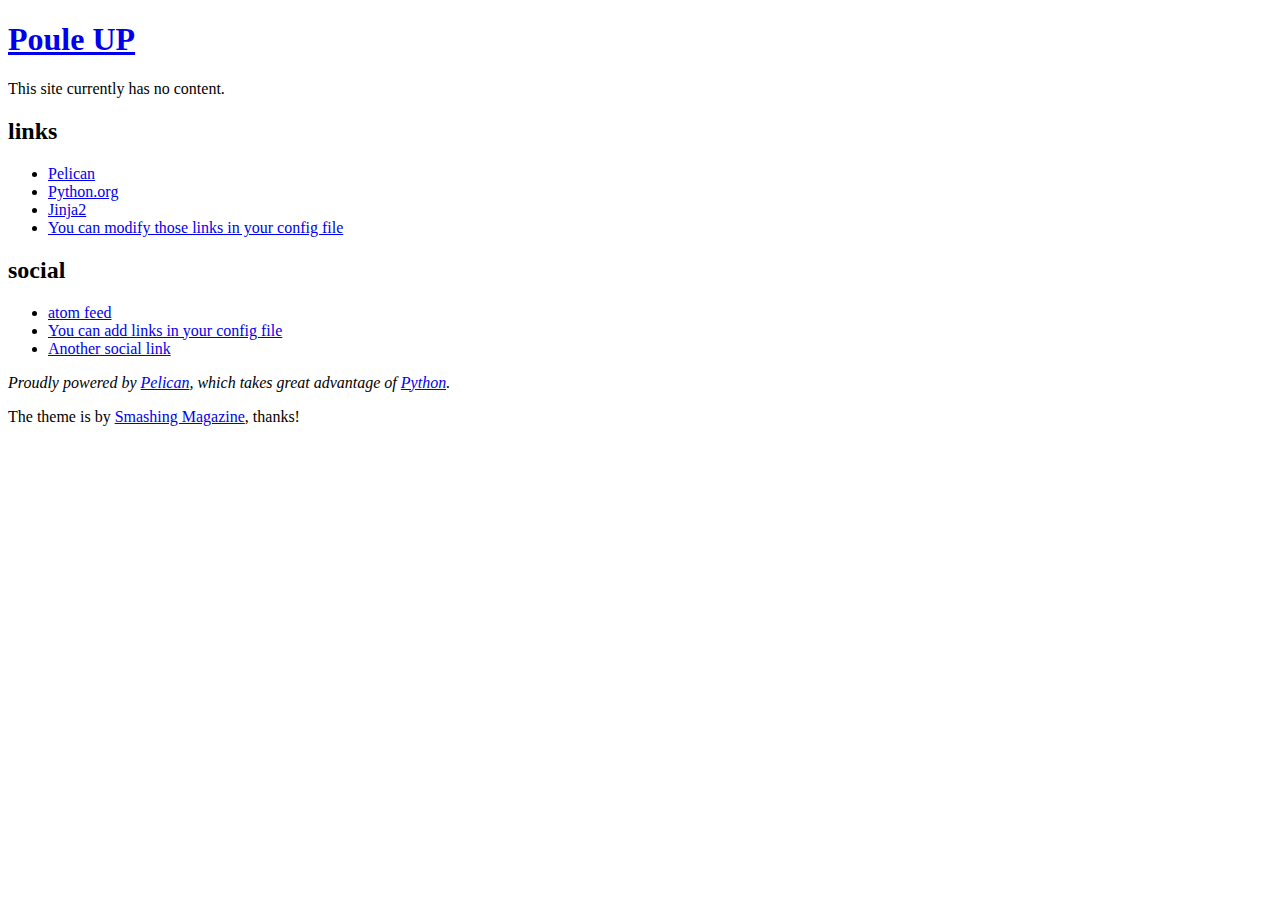
<file: output/index.html>
<!DOCTYPE html>
<html lang="fr">
<head>
        <meta charset="utf-8" />
        <meta name="viewport" content="width=device-width, initial-scale=1.0" />
        <meta name="generator" content="Pelican" />
        <title>Poule UP</title>
        <link rel="stylesheet" href="https://pouleup.org/theme/css/main.css" />
        <link href="https://pouleup.org/feeds/all.atom.xml" type="application/atom+xml" rel="alternate" title="Poule UP Atom Feed" />
</head>

<body id="index" class="home">
        <header id="banner" class="body">
                <h1><a href="https://pouleup.org/">Poule UP</a></h1>
                <nav><ul>
                </ul></nav>
        </header><!-- /#banner -->
<section id="content" class="body">
    <p>This site currently has no content.</p>
</section>
        <section id="extras" class="body">
                <div class="blogroll">
                        <h2>links</h2>
                        <ul>
                            <li><a href="https://getpelican.com/">Pelican</a></li>
                            <li><a href="https://www.python.org/">Python.org</a></li>
                            <li><a href="https://palletsprojects.com/p/jinja/">Jinja2</a></li>
                            <li><a href="#">You can modify those links in your config file</a></li>
                        </ul>
                </div><!-- /.blogroll -->
                <div class="social">
                        <h2>social</h2>
                        <ul>
                            <li><a href="https://pouleup.org/feeds/all.atom.xml" type="application/atom+xml" rel="alternate">atom feed</a></li>

                            <li><a href="#">You can add links in your config file</a></li>
                            <li><a href="#">Another social link</a></li>
                        </ul>
                </div><!-- /.social -->
        </section><!-- /#extras -->

        <footer id="contentinfo" class="body">
                <address id="about" class="vcard body">
                Proudly powered by <a rel="nofollow" href="https://getpelican.com/">Pelican</a>, which takes great advantage of <a rel="nofollow" href="https://www.python.org/">Python</a>.
                </address><!-- /#about -->

                <p>The theme is by <a rel="nofollow" href="https://www.smashingmagazine.com/2009/08/designing-a-html-5-layout-from-scratch/">Smashing Magazine</a>, thanks!</p>
        </footer><!-- /#contentinfo -->

</body>
</html>
</file>
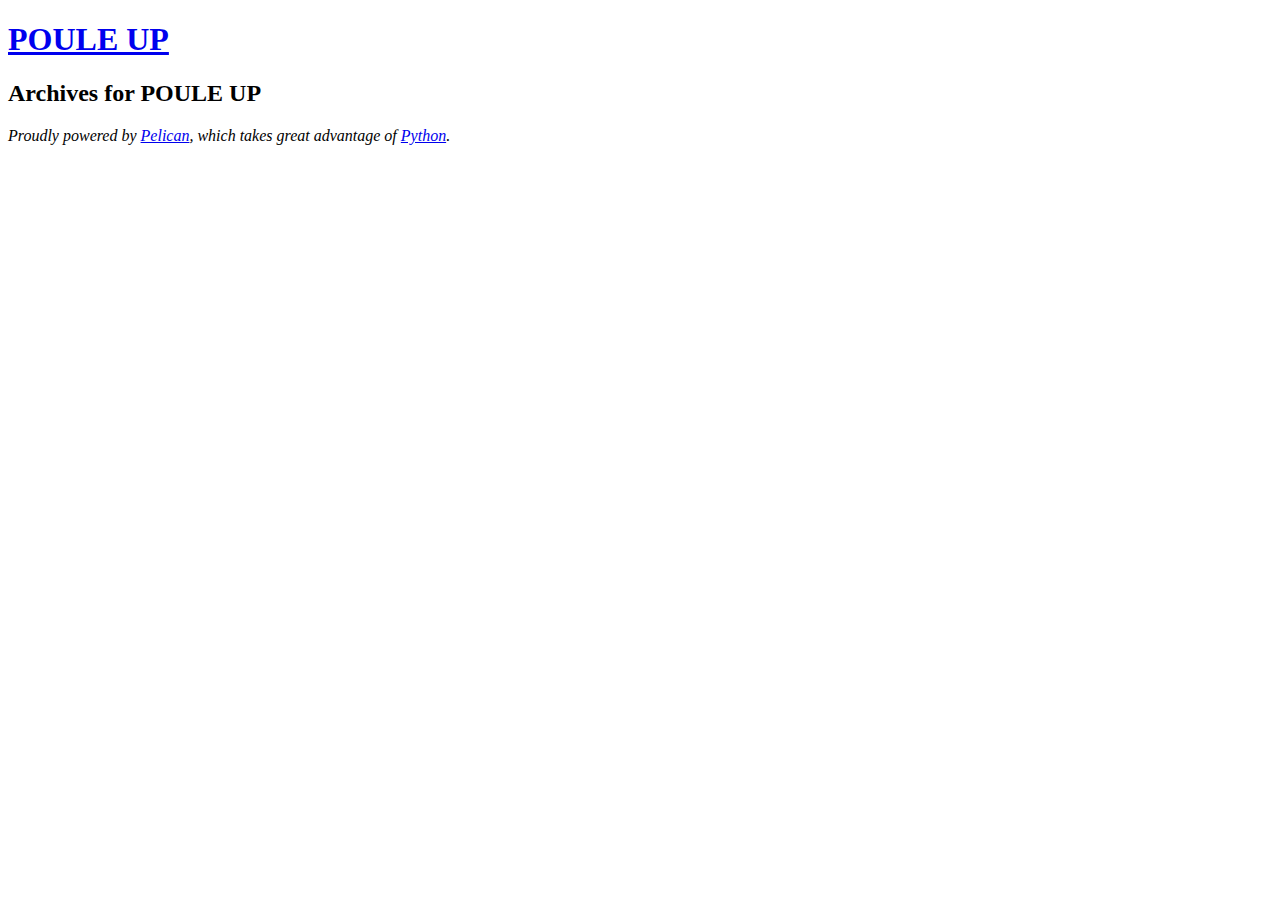
<file: archives.html>
<!DOCTYPE html>
<html lang="fr">
  <head>
      <title>POULE UP - Archives</title>
      <meta charset="utf-8" />
      <meta name="generator" content="Pelican" />
      <meta name="viewport" content="width=device-width, initial-scale=1.0">
  </head>

  <body>
      <header>
          <hgroup><h1><a href="https://pouleup.org/">POULE UP</a></h1></hgroup>
          <nav><ul>
          </ul></nav>
      </header>
      <main>
    <h2>Archives for POULE UP</h2>

    <dl>
    </dl>
      </main>
      <footer>
          <address>
            Proudly powered by <a rel="nofollow" href="https://getpelican.com/">Pelican</a>,
            which takes great advantage of <a rel="nofollow" href="https://www.python.org/">Python</a>.
          </address>
      </footer>
  </body>
</html>
</file>
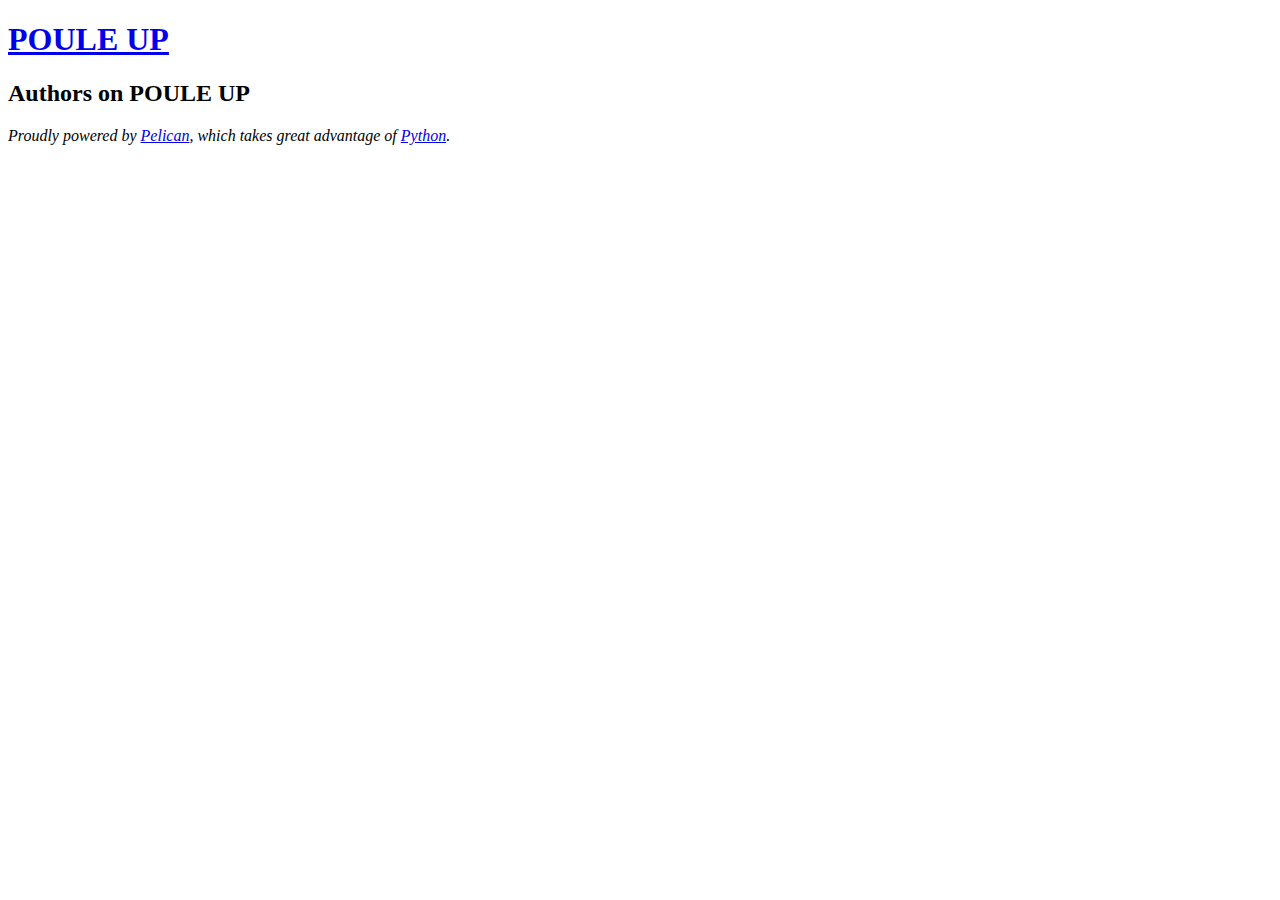
<file: authors.html>
<!DOCTYPE html>
<html lang="fr">
  <head>
      <title>POULE UP - Authors</title>
      <meta charset="utf-8" />
      <meta name="generator" content="Pelican" />
      <meta name="viewport" content="width=device-width, initial-scale=1.0">
  </head>

  <body>
      <header>
          <hgroup><h1><a href="https://pouleup.org/">POULE UP</a></h1></hgroup>
          <nav><ul>
          </ul></nav>
      </header>
      <main>
    <h2>Authors on POULE UP</h2>
    <ul>
    </ul>
      </main>
      <footer>
          <address>
            Proudly powered by <a rel="nofollow" href="https://getpelican.com/">Pelican</a>,
            which takes great advantage of <a rel="nofollow" href="https://www.python.org/">Python</a>.
          </address>
      </footer>
  </body>
</html>
</file>
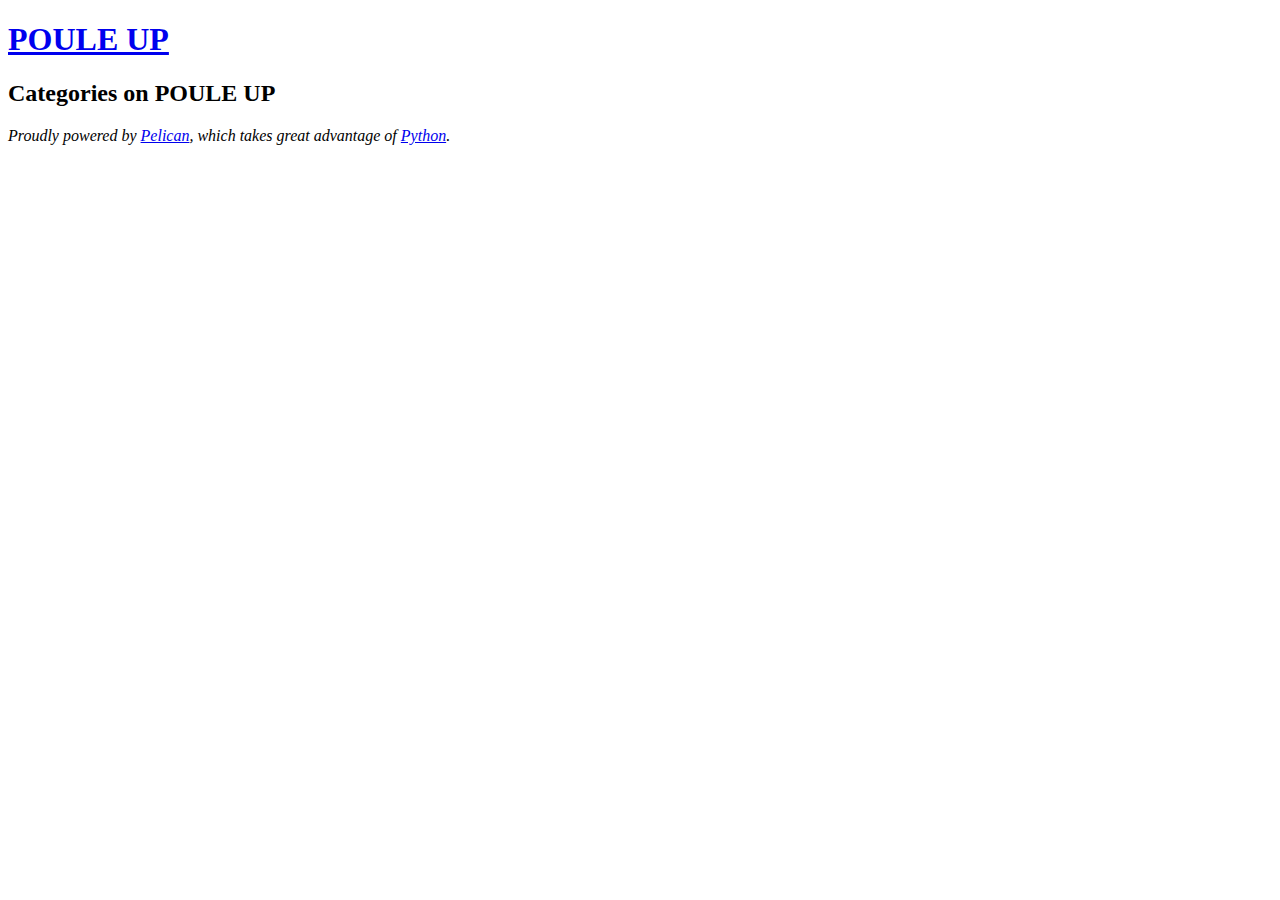
<file: categories.html>
<!DOCTYPE html>
<html lang="fr">
  <head>
      <title>POULE UP - Categories</title>
      <meta charset="utf-8" />
      <meta name="generator" content="Pelican" />
      <meta name="viewport" content="width=device-width, initial-scale=1.0">
  </head>

  <body>
      <header>
          <hgroup><h1><a href="https://pouleup.org/">POULE UP</a></h1></hgroup>
          <nav><ul>
          </ul></nav>
      </header>
      <main>
    <h2>Categories on POULE UP</h2>
    <ul>
    </ul>
      </main>
      <footer>
          <address>
            Proudly powered by <a rel="nofollow" href="https://getpelican.com/">Pelican</a>,
            which takes great advantage of <a rel="nofollow" href="https://www.python.org/">Python</a>.
          </address>
      </footer>
  </body>
</html>
</file>
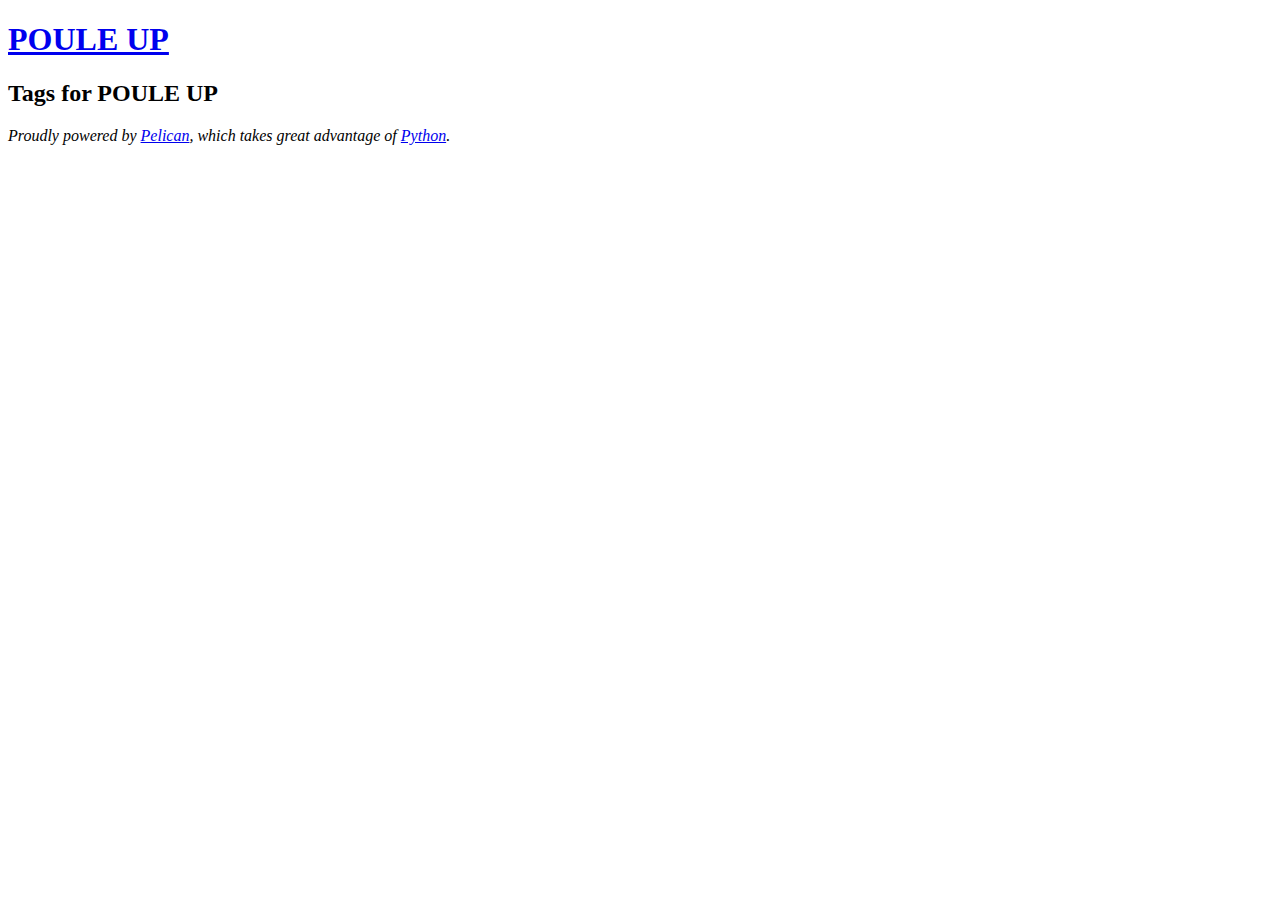
<file: tags.html>
<!DOCTYPE html>
<html lang="fr">
  <head>
      <title>POULE UP - Tags</title>
      <meta charset="utf-8" />
      <meta name="generator" content="Pelican" />
      <meta name="viewport" content="width=device-width, initial-scale=1.0">
  </head>

  <body>
      <header>
          <hgroup><h1><a href="https://pouleup.org/">POULE UP</a></h1></hgroup>
          <nav><ul>
          </ul></nav>
      </header>
      <main>
    <h2>Tags for POULE UP</h2>
    <ul>
    </ul>
      </main>
      <footer>
          <address>
            Proudly powered by <a rel="nofollow" href="https://getpelican.com/">Pelican</a>,
            which takes great advantage of <a rel="nofollow" href="https://www.python.org/">Python</a>.
          </address>
      </footer>
  </body>
</html>
</file>
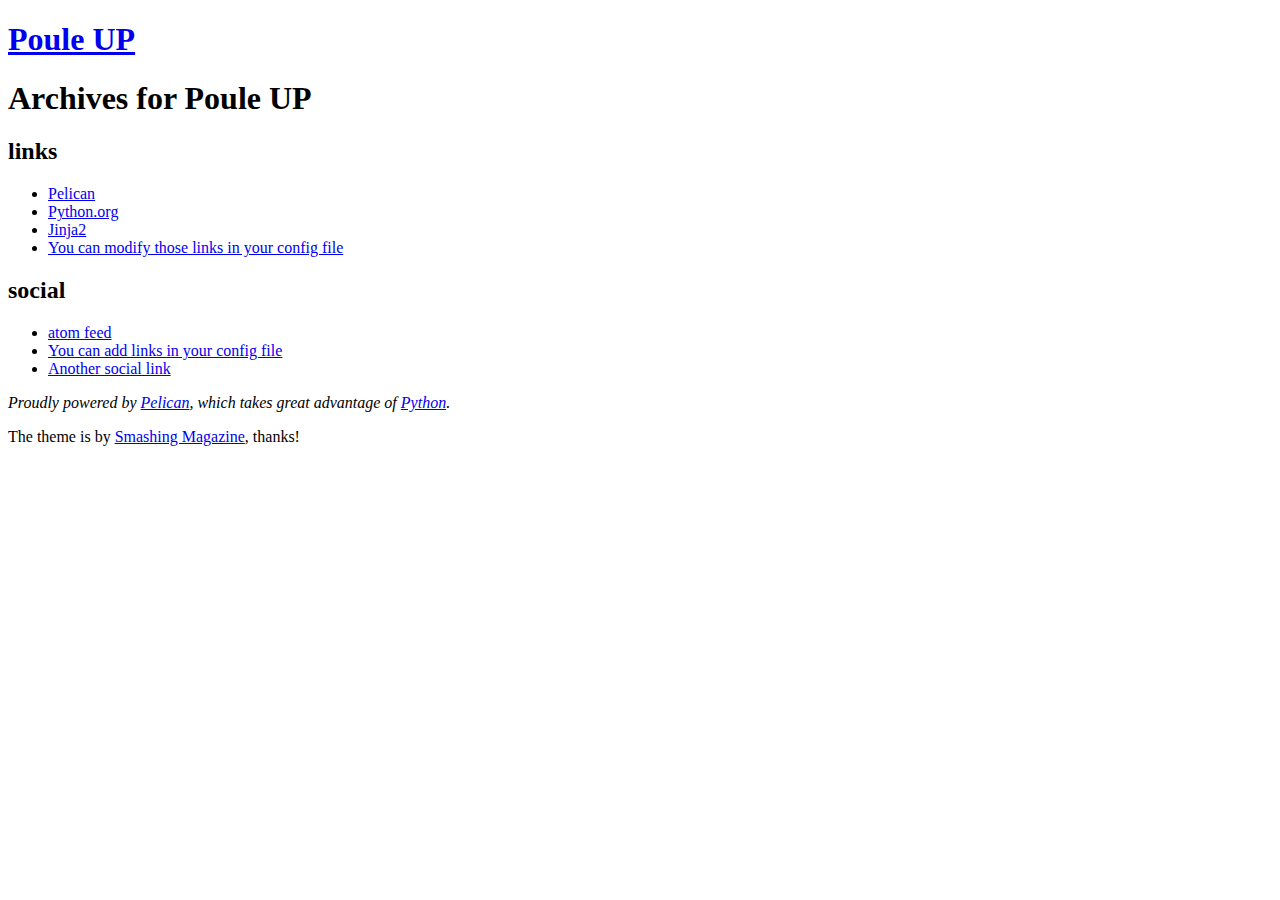
<file: output/archives.html>
<!DOCTYPE html>
<html lang="fr">
<head>
        <meta charset="utf-8" />
        <meta name="viewport" content="width=device-width, initial-scale=1.0" />
        <meta name="generator" content="Pelican" />
        <title>Poule UP</title>
        <link rel="stylesheet" href="https://pouleup.org/theme/css/main.css" />
        <link href="https://pouleup.org/feeds/all.atom.xml" type="application/atom+xml" rel="alternate" title="Poule UP Atom Feed" />
</head>

<body id="index" class="home">
        <header id="banner" class="body">
                <h1><a href="https://pouleup.org/">Poule UP</a></h1>
                <nav><ul>
                </ul></nav>
        </header><!-- /#banner -->
<section id="content" class="body">
<h1>Archives for Poule UP</h1>

<dl>
</dl>
</section>
        <section id="extras" class="body">
                <div class="blogroll">
                        <h2>links</h2>
                        <ul>
                            <li><a href="https://getpelican.com/">Pelican</a></li>
                            <li><a href="https://www.python.org/">Python.org</a></li>
                            <li><a href="https://palletsprojects.com/p/jinja/">Jinja2</a></li>
                            <li><a href="#">You can modify those links in your config file</a></li>
                        </ul>
                </div><!-- /.blogroll -->
                <div class="social">
                        <h2>social</h2>
                        <ul>
                            <li><a href="https://pouleup.org/feeds/all.atom.xml" type="application/atom+xml" rel="alternate">atom feed</a></li>

                            <li><a href="#">You can add links in your config file</a></li>
                            <li><a href="#">Another social link</a></li>
                        </ul>
                </div><!-- /.social -->
        </section><!-- /#extras -->

        <footer id="contentinfo" class="body">
                <address id="about" class="vcard body">
                Proudly powered by <a rel="nofollow" href="https://getpelican.com/">Pelican</a>, which takes great advantage of <a rel="nofollow" href="https://www.python.org/">Python</a>.
                </address><!-- /#about -->

                <p>The theme is by <a rel="nofollow" href="https://www.smashingmagazine.com/2009/08/designing-a-html-5-layout-from-scratch/">Smashing Magazine</a>, thanks!</p>
        </footer><!-- /#contentinfo -->

</body>
</html>
</file>
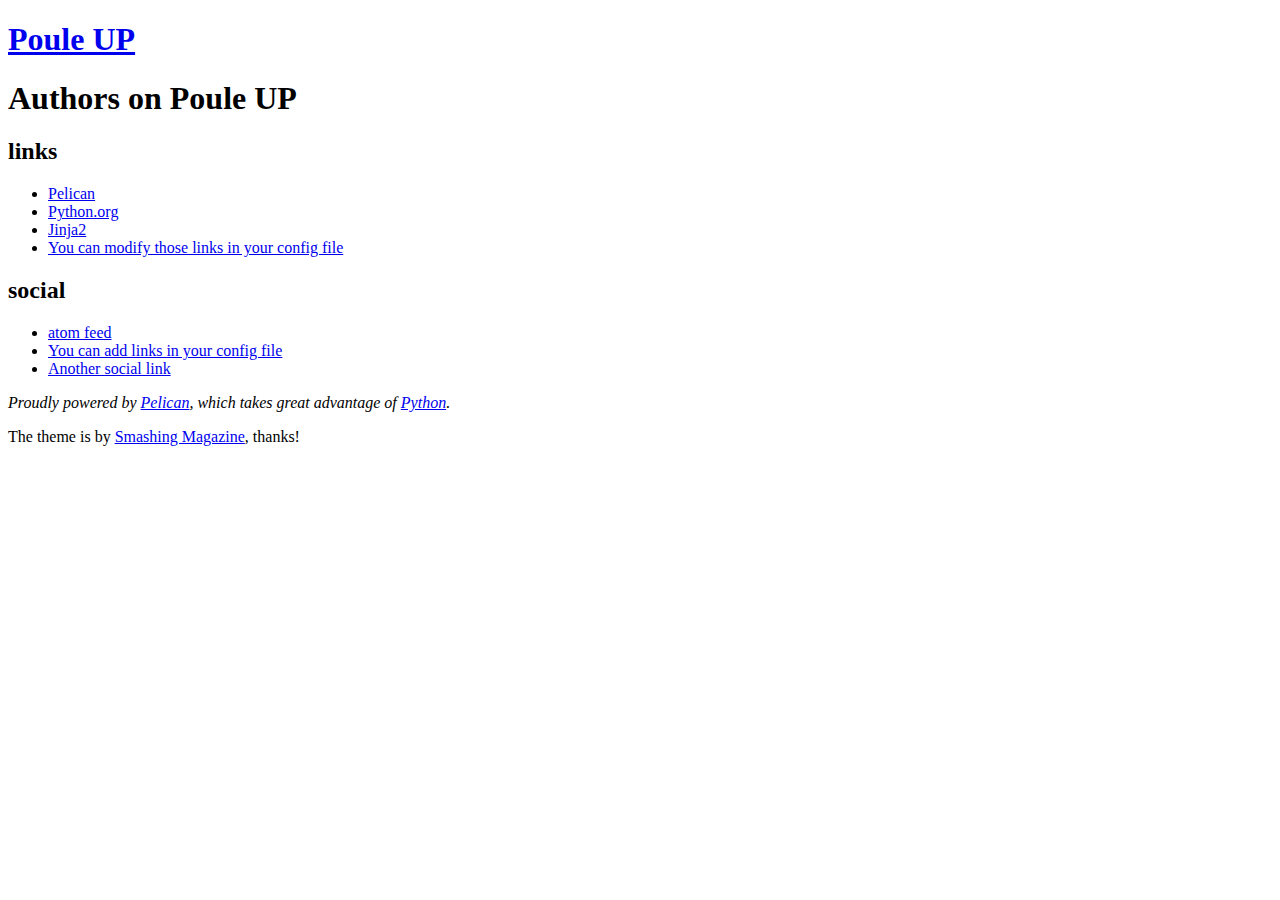
<file: output/authors.html>
<!DOCTYPE html>
<html lang="fr">
<head>
        <meta charset="utf-8" />
        <meta name="viewport" content="width=device-width, initial-scale=1.0" />
        <meta name="generator" content="Pelican" />
        <title>Poule UP - Authors</title>
        <link rel="stylesheet" href="https://pouleup.org/theme/css/main.css" />
        <link href="https://pouleup.org/feeds/all.atom.xml" type="application/atom+xml" rel="alternate" title="Poule UP Atom Feed" />
</head>

<body id="index" class="home">
        <header id="banner" class="body">
                <h1><a href="https://pouleup.org/">Poule UP</a></h1>
                <nav><ul>
                </ul></nav>
        </header><!-- /#banner -->

<section id="content" class="body">
    <h1>Authors on Poule UP</h1>
    <ul>
    </ul>
</section>

        <section id="extras" class="body">
                <div class="blogroll">
                        <h2>links</h2>
                        <ul>
                            <li><a href="https://getpelican.com/">Pelican</a></li>
                            <li><a href="https://www.python.org/">Python.org</a></li>
                            <li><a href="https://palletsprojects.com/p/jinja/">Jinja2</a></li>
                            <li><a href="#">You can modify those links in your config file</a></li>
                        </ul>
                </div><!-- /.blogroll -->
                <div class="social">
                        <h2>social</h2>
                        <ul>
                            <li><a href="https://pouleup.org/feeds/all.atom.xml" type="application/atom+xml" rel="alternate">atom feed</a></li>

                            <li><a href="#">You can add links in your config file</a></li>
                            <li><a href="#">Another social link</a></li>
                        </ul>
                </div><!-- /.social -->
        </section><!-- /#extras -->

        <footer id="contentinfo" class="body">
                <address id="about" class="vcard body">
                Proudly powered by <a rel="nofollow" href="https://getpelican.com/">Pelican</a>, which takes great advantage of <a rel="nofollow" href="https://www.python.org/">Python</a>.
                </address><!-- /#about -->

                <p>The theme is by <a rel="nofollow" href="https://www.smashingmagazine.com/2009/08/designing-a-html-5-layout-from-scratch/">Smashing Magazine</a>, thanks!</p>
        </footer><!-- /#contentinfo -->

</body>
</html>
</file>
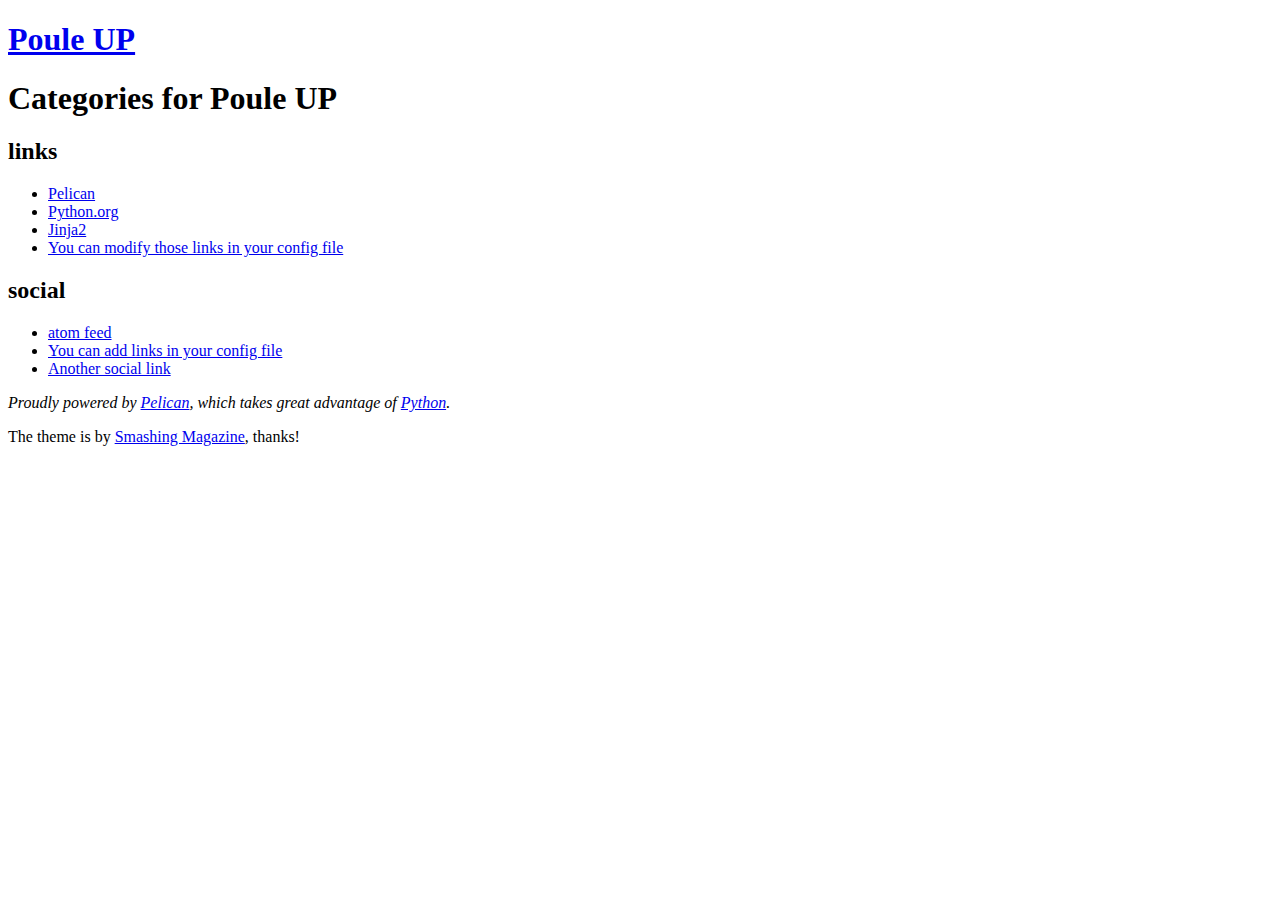
<file: output/categories.html>
<!DOCTYPE html>
<html lang="fr">
<head>
        <meta charset="utf-8" />
        <meta name="viewport" content="width=device-width, initial-scale=1.0" />
        <meta name="generator" content="Pelican" />
        <title>Poule UP - Categories</title>
        <link rel="stylesheet" href="https://pouleup.org/theme/css/main.css" />
        <link href="https://pouleup.org/feeds/all.atom.xml" type="application/atom+xml" rel="alternate" title="Poule UP Atom Feed" />
</head>

<body id="index" class="home">
        <header id="banner" class="body">
                <h1><a href="https://pouleup.org/">Poule UP</a></h1>
                <nav><ul>
                </ul></nav>
        </header><!-- /#banner -->

<section id="content" class="body">
    <h1>Categories for Poule UP</h1>
    <ul>
    </ul>
</section>

        <section id="extras" class="body">
                <div class="blogroll">
                        <h2>links</h2>
                        <ul>
                            <li><a href="https://getpelican.com/">Pelican</a></li>
                            <li><a href="https://www.python.org/">Python.org</a></li>
                            <li><a href="https://palletsprojects.com/p/jinja/">Jinja2</a></li>
                            <li><a href="#">You can modify those links in your config file</a></li>
                        </ul>
                </div><!-- /.blogroll -->
                <div class="social">
                        <h2>social</h2>
                        <ul>
                            <li><a href="https://pouleup.org/feeds/all.atom.xml" type="application/atom+xml" rel="alternate">atom feed</a></li>

                            <li><a href="#">You can add links in your config file</a></li>
                            <li><a href="#">Another social link</a></li>
                        </ul>
                </div><!-- /.social -->
        </section><!-- /#extras -->

        <footer id="contentinfo" class="body">
                <address id="about" class="vcard body">
                Proudly powered by <a rel="nofollow" href="https://getpelican.com/">Pelican</a>, which takes great advantage of <a rel="nofollow" href="https://www.python.org/">Python</a>.
                </address><!-- /#about -->

                <p>The theme is by <a rel="nofollow" href="https://www.smashingmagazine.com/2009/08/designing-a-html-5-layout-from-scratch/">Smashing Magazine</a>, thanks!</p>
        </footer><!-- /#contentinfo -->

</body>
</html>
</file>
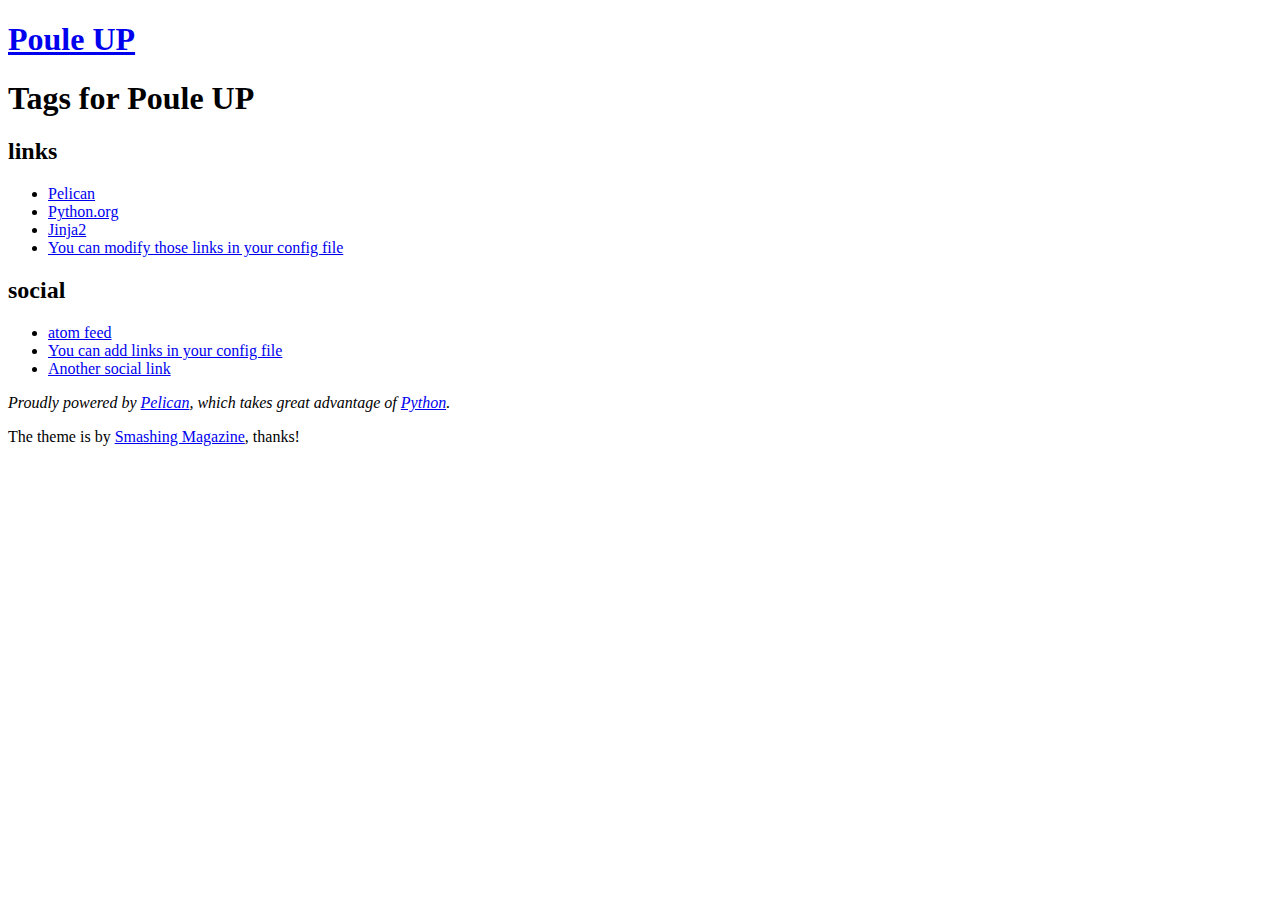
<file: output/tags.html>
<!DOCTYPE html>
<html lang="fr">
<head>
        <meta charset="utf-8" />
        <meta name="viewport" content="width=device-width, initial-scale=1.0" />
        <meta name="generator" content="Pelican" />
        <title>Poule UP - Tags</title>
        <link rel="stylesheet" href="https://pouleup.org/theme/css/main.css" />
        <link href="https://pouleup.org/feeds/all.atom.xml" type="application/atom+xml" rel="alternate" title="Poule UP Atom Feed" />
</head>

<body id="index" class="home">
        <header id="banner" class="body">
                <h1><a href="https://pouleup.org/">Poule UP</a></h1>
                <nav><ul>
                </ul></nav>
        </header><!-- /#banner -->

<section id="content" class="body">
    <h1>Tags for Poule UP</h1>
    <ul>
    </ul>
</section>

        <section id="extras" class="body">
                <div class="blogroll">
                        <h2>links</h2>
                        <ul>
                            <li><a href="https://getpelican.com/">Pelican</a></li>
                            <li><a href="https://www.python.org/">Python.org</a></li>
                            <li><a href="https://palletsprojects.com/p/jinja/">Jinja2</a></li>
                            <li><a href="#">You can modify those links in your config file</a></li>
                        </ul>
                </div><!-- /.blogroll -->
                <div class="social">
                        <h2>social</h2>
                        <ul>
                            <li><a href="https://pouleup.org/feeds/all.atom.xml" type="application/atom+xml" rel="alternate">atom feed</a></li>

                            <li><a href="#">You can add links in your config file</a></li>
                            <li><a href="#">Another social link</a></li>
                        </ul>
                </div><!-- /.social -->
        </section><!-- /#extras -->

        <footer id="contentinfo" class="body">
                <address id="about" class="vcard body">
                Proudly powered by <a rel="nofollow" href="https://getpelican.com/">Pelican</a>, which takes great advantage of <a rel="nofollow" href="https://www.python.org/">Python</a>.
                </address><!-- /#about -->

                <p>The theme is by <a rel="nofollow" href="https://www.smashingmagazine.com/2009/08/designing-a-html-5-layout-from-scratch/">Smashing Magazine</a>, thanks!</p>
        </footer><!-- /#contentinfo -->

</body>
</html>
</file>
